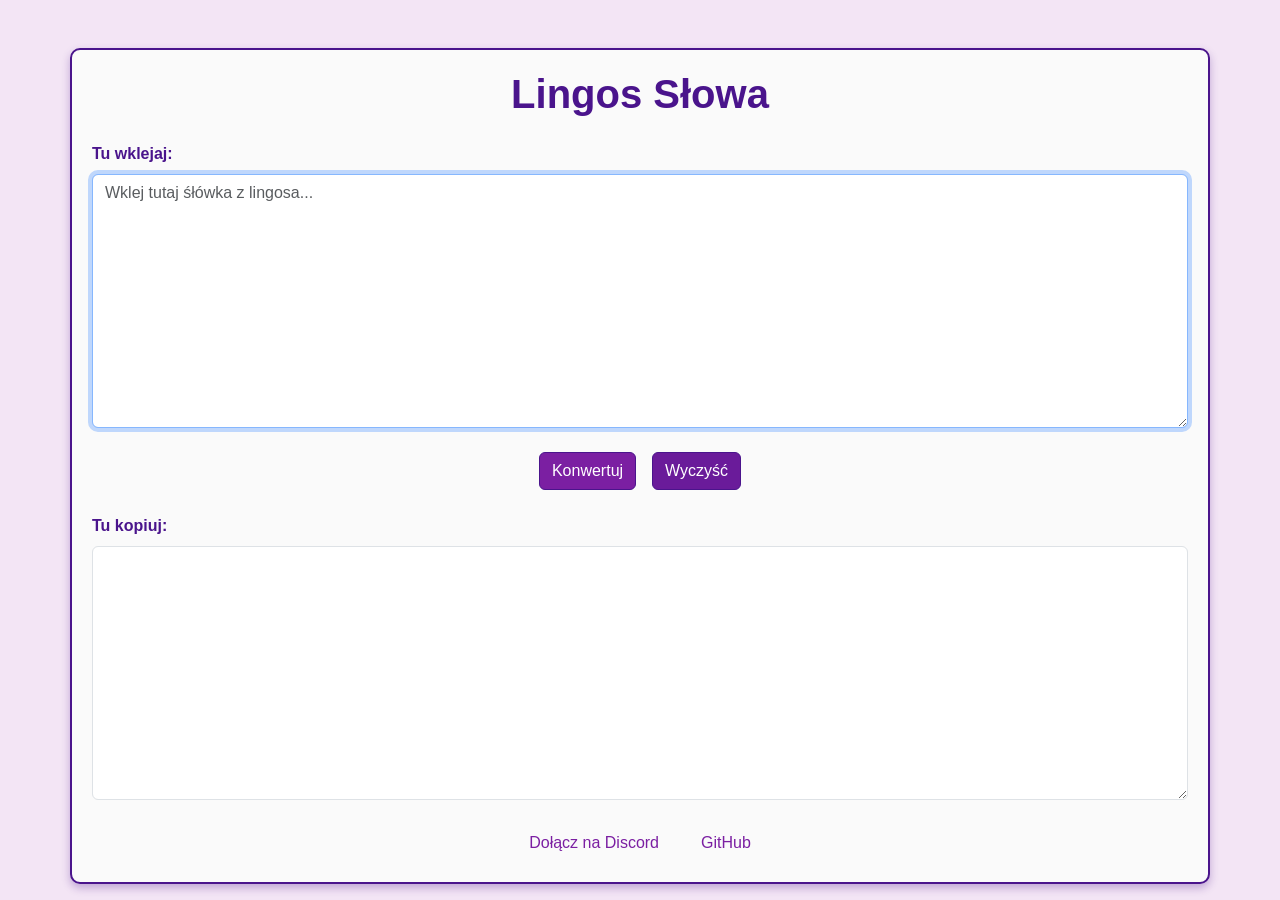
<file: lingos/index.html>
<!DOCTYPE html>
<html lang="pl">
<head>
    <meta charset="UTF-8">
    <meta name="viewport" content="width=device-width, initial-scale=1.0">
    <title>Lingos Konwerter</title>
    <link href="https://cdn.jsdelivr.net/npm/bootstrap@5.3.0-alpha1/dist/css/bootstrap.min.css" rel="stylesheet">
    <link rel="icon" href="favicon.ico" type="image/x-icon">
    <link rel="stylesheet" href="styles.css">
</head>
<body>
    <div class="container mt-5">
        <h1 class="text-center mb-4">Lingos Słowa</h1>


        <div class="mb-4">
            <label for="inputText" class="form-label">Tu wklejaj:</label>
            <textarea id="inputText" class="form-control" rows="10" placeholder="Wklej tutaj śłówka z lingosa..." autofocus></textarea>
        </div>

        <div class="d-flex justify-content-center mb-4">
            <button id="convertButton" class="btn btn-success me-3">Konwertuj</button>
            <button id="clearButton" class="btn btn-danger">Wyczyść</button>
        </div>

        <div>
            <label for="outputText" class="form-label">Tu kopiuj:</label>
            <textarea id="outputText" class="form-control" rows="10" readonly></textarea>
        </div>

        <div class="d-flex justify-content-center mt-4">
            <a href="https://discord.gg/BubPzgynPA" target="_blank" class="btn btn-link me-3">Dołącz na Discord</a>
            <a href="https://github.com/x3zny" target="_blank" class="btn btn-link">GitHub</a>
        </div>
    </div>

    <script src="script.js"></script>
</body>
</html>
</file>
<file: lingos/styles.css>
body {
    background-color: #f3e5f5; 
    color: #4a148c;
    font-family: Arial, sans-serif;
    user-select: none;
}


@keyframes fadeIn {
    from {
        opacity: 0;
        transform: translateY(-20px);
    }
    to {
        opacity: 1;
        transform: translateY(0);
    }
}


.container {
    animation: fadeIn 1s ease-in-out;
    border: 2px solid #4a148c;
    border-radius: 10px;
    padding: 20px;
    box-shadow: 0 4px 8px rgba(74, 20, 140, 0.3);
    background-color: #fafafa;
}


h1 {
    animation: fadeIn 1.5s ease-in-out;
    color: #4a148c;
    text-align: center;
    font-weight: bold;
}

.btn-success {
    background-color: #7b1fa2;
    border-color: #4a148c;
    transition: all 0.3s ease-in-out;
}

.btn-success:hover {
    background-color: #4a148c;
    border-color: #38006b;
    transform: scale(1.1);
    box-shadow: 0 0 15px rgba(74, 20, 140, 0.5);
}

.btn-danger {
    background-color: #6a1b9a; 
    border-color: #4a148c;
    transition: all 0.3s ease-in-out;
}

.btn-danger:hover {
    background-color: #4a148c;
    border-color: #38006b;
    transform: scale(1.1);
    box-shadow: 0 0 15px rgba(74, 20, 140, 0.5);
}


textarea {
    border: 2px solid #4a148c;
    border-radius: 5px;
    transition: box-shadow 0.3s ease-in-out, background-color 0.3s;
}

textarea:focus {
    box-shadow: 0 0 10px #4a148c;
    background-color: #ede7f6;
}


.form-label {
    font-weight: bold;
    color: #4a148c;
}


.btn-link {
    color: #7b1fa2;
    text-decoration: none;
    transition: color 0.3s ease-in-out;
}

.btn-link:hover {
    color: #4a148c;
    text-decoration: underline;
}


#inputText:hover,
#outputText:hover {
    background-color: #ede7f6;
}


@media (max-width: 768px) {
    .btn-success,
    .btn-danger {
        width: 100%;
        margin-bottom: 10px;
    }
}
</file>
